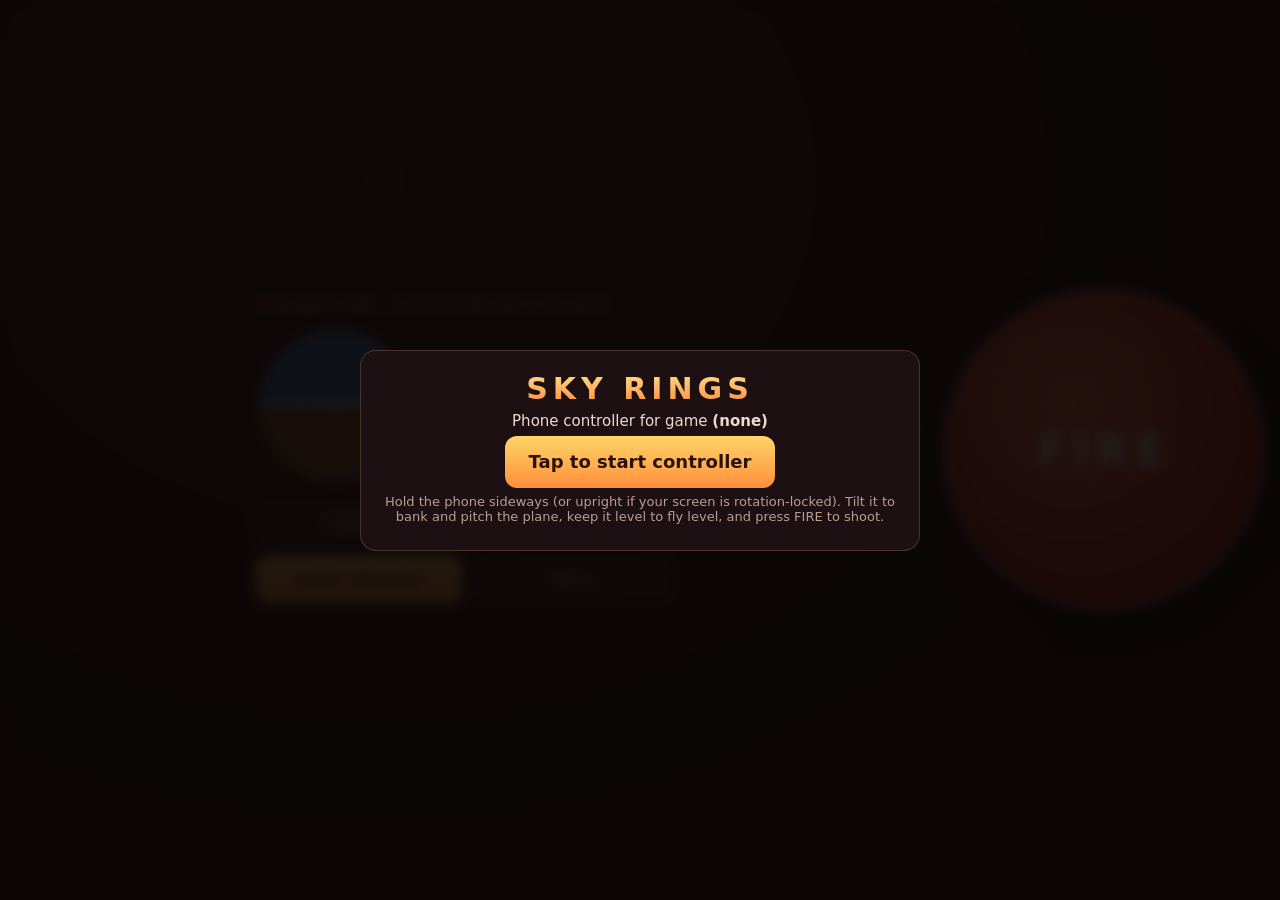
<file: controller.html>
<!DOCTYPE html>
<html lang="en">
<head>
  <meta charset="UTF-8" />
  <meta name="viewport" content="width=device-width, initial-scale=1, maximum-scale=1, user-scalable=no, viewport-fit=cover" />
  <meta name="apple-mobile-web-app-capable" content="yes" />
  <meta name="mobile-web-app-capable" content="yes" />
  <meta name="apple-mobile-web-app-status-bar-style" content="black-translucent" />
  <meta name="apple-mobile-web-app-title" content="Sky Rings" />
  <meta name="theme-color" content="#1a0e0a" />
  <meta name="format-detection" content="telephone=no" />
  <link rel="manifest" href="controller.webmanifest" />
  <link rel="icon" href="icon.svg" type="image/svg+xml" />
  <link rel="apple-touch-icon" href="icon.svg" />
  <title>Sky Rings — Phone Controller</title>
  <link rel="stylesheet" href="controller.css" />
</head>
<body>
  <div id="app">
    <section id="left">
      <div id="status"><span class="dot"></span><span id="statusText">Connecting…</span></div>
      <div id="mid">
        <canvas id="horizon" width="240" height="240"></canvas>
        <div id="info">
          <div id="vals"><span>Bank <b id="vBank">0°</b></span><span>Pitch <b id="vPitch">0°</b></span></div>
          <label class="sens">
            <span>Sensitivity</span>
            <input type="range" id="sens" min="15" max="60" step="1" />
            <span id="sensVal"></span>
          </label>
        </div>
      </div>
      <div id="btns">
        <button id="calBtn">Calibrate</button>
        <button id="levelBtn">Re-level</button>
        <button id="startBtn" class="accent">Start / Resume</button>
        <button id="menuBtn">Menu</button>
      </div>
    </section>
    <section id="right">
      <button id="fireBtn" aria-label="Fire lasers"><span>FIRE</span></button>
    </section>
  </div>

  <!-- first tap: needed for motion-sensor permission, fullscreen + landscape lock and keep-awake -->
  <div id="gate" class="overlay">
    <div class="card">
      <h1>SKY RINGS</h1>
      <p>Phone controller for game <b id="gateCode"></b></p>
      <button id="gateBtn" class="accent big">Tap to start controller</button>
      <p class="note">Hold the phone sideways (or upright if your screen is rotation-locked). Tilt it to bank and pitch the plane, keep it level to fly level, and press FIRE to shoot.</p>
      <p class="note" id="gateHint"></p>
      <p class="note err" id="gateErr"></p>
    </div>
  </div>

  <!-- calibration wizard -->
  <div id="cal" class="overlay hidden">
    <div class="card calcard">
      <div class="calside">
        <div class="steps"><span data-step="0">1</span><span data-step="1">2</span><span data-step="2">3</span></div>
        <canvas id="calHorizon" width="160" height="160"></canvas>
      </div>
      <div class="calmain">
        <h2 id="calTitle"></h2>
        <p id="calDesc"></p>
        <p class="tiltread" id="calTilt"></p>
        <p class="note" id="calMsg"></p>
        <div class="row">
          <button id="calCancel">Cancel</button>
          <button id="calSet" class="accent big">Set</button>
        </div>
      </div>
    </div>
  </div>

  <script type="module" src="js/controller.js"></script>
</body>
</html>
</file>
<file: controller.css>
/* Sky Rings phone controller — designed for phones held sideways (landscape).
   Sizes use the dynamic viewport (dvh) so browser bars don't push things off screen,
   and safe-area insets keep controls clear of notches and the home indicator. */
* { box-sizing: border-box; -webkit-tap-highlight-color: transparent; }
html, body {
  margin: 0; height: 100%; overflow: hidden; overscroll-behavior: none;
  background: radial-gradient(ellipse at 30% 20%, #3a1e16, #140a08 70%) fixed;
  color: #fff; font-family: system-ui, -apple-system, "Segoe UI", sans-serif;
  touch-action: none; user-select: none; -webkit-user-select: none; -webkit-touch-callout: none;
  -webkit-text-size-adjust: 100%;
}
.hidden { display: none !important; }

button {
  font: inherit; font-size: 15px; color: #fff; min-height: 44px; padding: 8px 12px;
  border: 1px solid rgba(255, 255, 255, 0.18); background: rgba(255, 255, 255, 0.08);
  border-radius: 12px; cursor: pointer; touch-action: manipulation;
}
button:active { background: rgba(255, 255, 255, 0.2); transform: scale(0.98); }
button.accent { border: none; color: #2a1206; font-weight: 700; background: linear-gradient(180deg, #ffd56a, #ff8f3a); }
button.big { min-height: 52px; padding: 12px 24px; font-size: 18px; }

/* ---------------------------------------------------------------- main layout */
#app {
  position: fixed; inset: 0; height: 100dvh;
  display: grid; grid-template-columns: minmax(0, 1fr) auto; align-items: center; gap: clamp(10px, 3vw, 28px);
  padding: max(10px, env(safe-area-inset-top)) max(16px, env(safe-area-inset-right))
           max(10px, env(safe-area-inset-bottom)) max(16px, env(safe-area-inset-left));
}
#left { display: flex; flex-direction: column; justify-content: center; gap: clamp(6px, 2.4dvh, 14px); min-width: 0; max-width: 420px; justify-self: center; width: 100%; }
#right { display: flex; align-items: center; justify-content: center; height: 100%; }

#status { display: flex; align-items: center; gap: 8px; font-size: 14px; color: rgba(255, 230, 210, 0.92); white-space: nowrap; overflow: hidden; text-overflow: ellipsis; }
#status .dot { flex: none; width: 10px; height: 10px; border-radius: 50%; background: #ff5a4a; box-shadow: 0 0 8px #ff5a4a; }
#status.ok .dot { background: #57d97a; box-shadow: 0 0 8px #57d97a; }
#status.wait .dot { background: #ffb43a; box-shadow: 0 0 8px #ffb43a; }

#mid { display: flex; align-items: center; gap: 14px; }
#horizon { flex: none; width: clamp(84px, 32dvh, 160px); height: clamp(84px, 32dvh, 160px); }
#info { display: flex; flex-direction: column; gap: 10px; min-width: 0; flex: 1; }
#vals { display: flex; gap: 14px; font: 600 14px ui-monospace, Menlo, monospace; color: rgba(255, 217, 168, 0.8); }
#vals b { color: #ffd9a8; display: inline-block; min-width: 3.2ch; }
.sens { display: grid; grid-template-columns: auto 1fr auto; align-items: center; gap: 8px; font-size: 13px; color: rgba(255, 230, 210, 0.85); }
.sens input { width: 100%; min-width: 60px; height: 28px; accent-color: #ffb347; }
#sensVal { font: 600 12px ui-monospace, Menlo, monospace; min-width: 3.5ch; text-align: right; }

#btns { display: grid; grid-template-columns: 1fr 1fr; gap: 8px; }
#btns button { min-height: clamp(38px, 11dvh, 48px); padding: 6px 8px; }

/* big round FIRE button for the right thumb */
#fireBtn {
  --size: min(78dvh, 44vw, 320px);
  width: var(--size); height: var(--size); min-height: 0; padding: 0; border-radius: 50%;
  font-size: calc(var(--size) * 0.14); font-weight: 800; letter-spacing: 0.12em;
  background: radial-gradient(circle at 40% 35%, #ff7a5a, #c92a1a 70%); border: 4px solid rgba(255, 220, 200, 0.5);
  box-shadow: 0 10px 30px rgba(0, 0, 0, 0.5), inset 0 -6px 14px rgba(0, 0, 0, 0.3);
  transition: transform 0.05s, box-shadow 0.1s;
}
#fireBtn.on { background: radial-gradient(circle at 40% 35%, #8ef0ff, #1a8ac9 70%); transform: scale(0.95); box-shadow: 0 0 40px rgba(120, 230, 255, 0.8); }

/* ---------------------------------------------------------------- overlays */
.overlay {
  position: fixed; inset: 0; z-index: 10; display: flex; align-items: center; justify-content: center;
  background: rgba(10, 6, 6, 0.9); -webkit-backdrop-filter: blur(6px); backdrop-filter: blur(6px);
  padding: max(10px, env(safe-area-inset-top)) max(14px, env(safe-area-inset-right))
           max(10px, env(safe-area-inset-bottom)) max(14px, env(safe-area-inset-left));
}
.card {
  width: 100%; max-width: 560px; max-height: 100%; overflow-y: auto; text-align: center;
  background: rgba(30, 18, 20, 0.94); border: 1px solid rgba(255, 200, 150, 0.2); border-radius: 16px;
  padding: clamp(12px, 3dvh, 20px) 20px; touch-action: pan-y;
}
.card h1 { margin: 0 0 4px; font-size: clamp(22px, 7dvh, 30px); letter-spacing: 5px; background: linear-gradient(180deg, #ffe08a, #ff8a3a); -webkit-background-clip: text; background-clip: text; color: transparent; }
.card h2 { margin: 2px 0 6px; font-size: 20px; color: #ffd9a8; }
.card p { margin: 6px 0; color: rgba(255, 235, 220, 0.92); font-size: 15px; }
.card .note { font-size: 13px; color: rgba(255, 220, 200, 0.7); }
.card .err { color: #ffb0a0; }
.row { display: flex; gap: 10px; justify-content: center; margin-top: 8px; }

/* calibration card: diagram on the left, instructions on the right */
.calcard { display: flex; gap: 18px; align-items: center; text-align: left; }
.calside { display: flex; flex-direction: column; align-items: center; gap: 10px; flex: none; }
.calmain { flex: 1; min-width: 0; }
.calmain .row { justify-content: flex-start; }
#calHorizon { width: clamp(80px, 30dvh, 130px); height: clamp(80px, 30dvh, 130px); }
.steps { display: flex; justify-content: center; gap: 8px; }
.steps span { width: 26px; height: 26px; border-radius: 50%; display: grid; place-items: center; font-size: 13px; border: 1px solid rgba(255, 255, 255, 0.25); color: rgba(255, 255, 255, 0.6); }
.steps span.active { background: #ffb347; color: #2a1206; border-color: #ffb347; font-weight: 700; }
.steps span.done { background: rgba(87, 217, 122, 0.3); border-color: #57d97a; color: #fff; }

/* portrait (e.g. rotation lock on): controls on top, FIRE below — no rotate prompt */
@media (orientation: portrait) {
  #app { grid-template-columns: minmax(0, 1fr); grid-template-rows: auto 1fr; align-items: stretch; }
  #left { max-width: 460px; }
  #horizon { width: clamp(84px, 18dvh, 150px); height: clamp(84px, 18dvh, 150px); }
  #btns button { min-height: 46px; }
  #right { align-items: center; }
  #fireBtn { --size: min(46dvh, 82vw, 340px); }
  .calcard { flex-direction: column; text-align: center; }
  .calmain .row { justify-content: center; }
}

/* very short landscape screens (small phones with browser bars showing) */
@media (orientation: landscape) and (max-height: 360px) {
  #status { font-size: 12px; }
  #vals { font-size: 12px; }
  .sens { font-size: 12px; }
  button { font-size: 14px; }
  .card p { font-size: 14px; margin: 4px 0; }
  .card .note { font-size: 12px; }
  button.big { min-height: 44px; padding: 8px 18px; font-size: 16px; }
}

.tiltread { font: 700 16px ui-monospace, Menlo, monospace; color: #ffb43a; min-height: 1.3em; }
.tiltread.ok { color: #57d97a; }
</file>
